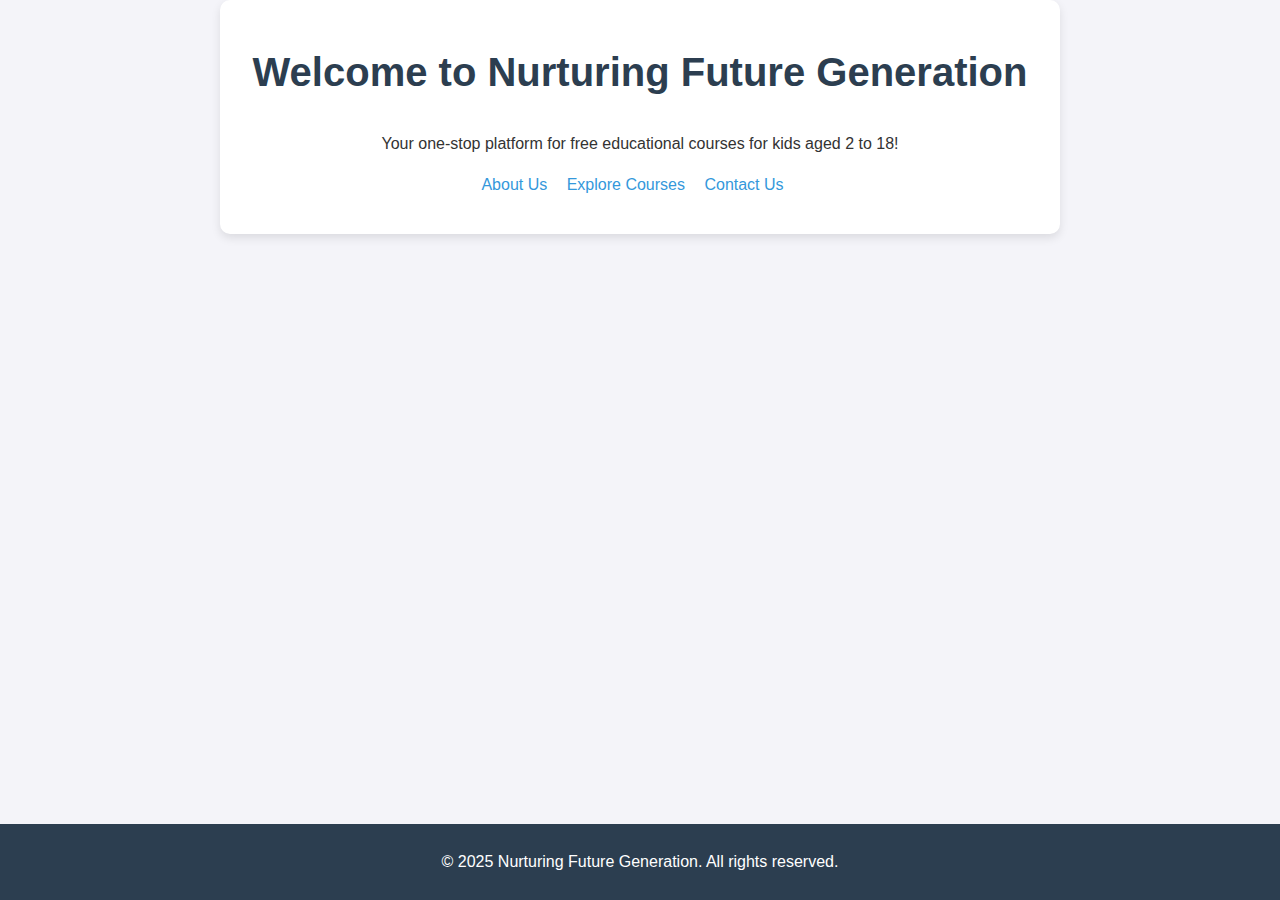
<file: index.html>
<!DOCTYPE html>
<html lang="en">
<head>
    <meta charset="UTF-8">
    <meta name="viewport" content="width=device-width, initial-scale=1.0">
    <meta name="description" content="Nurturing Future Generation - Free Educational Courses for Kids.">
    <title>Nurturing Future Generation</title>
    <link rel="stylesheet" href="styles.css">
</head>
<body>

    <div class="container">
        <h1>Welcome to Nurturing Future Generation</h1>
        <p>Your one-stop platform for free educational courses for kids aged 2 to 18!</p>
        
        <ul>
            <li><a href="about.html">About Us</a></li>
            <li><a href="courses.html">Explore Courses</a></li>
            <li><a href="contact.html">Contact Us</a></li>
        </ul>
    </div>

    <footer>
        <p>&copy; 2025 Nurturing Future Generation. All rights reserved.</p>
    </footer>

</body>
</html>
</file>
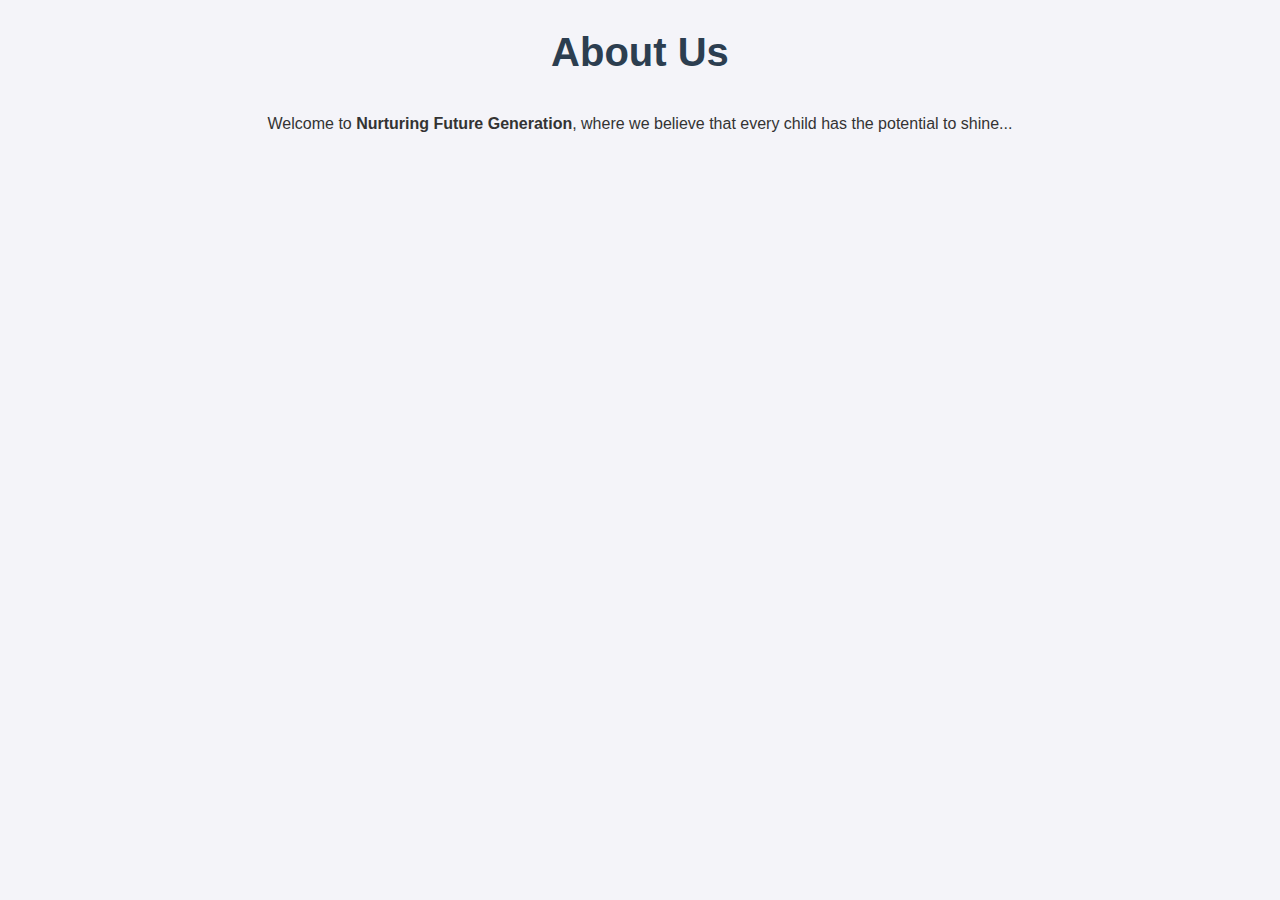
<file: about.html>
<!DOCTYPE html>
<html>
<head>
    <title>About Us | Nurturing Future Generation</title>
    <link rel="stylesheet" href="styles.css">
</head>
<body>
    <h1>About Us</h1>
    <p>Welcome to <strong>Nurturing Future Generation</strong>, where we believe that every child has the potential to shine...</p>
</body>
</html>
</file>
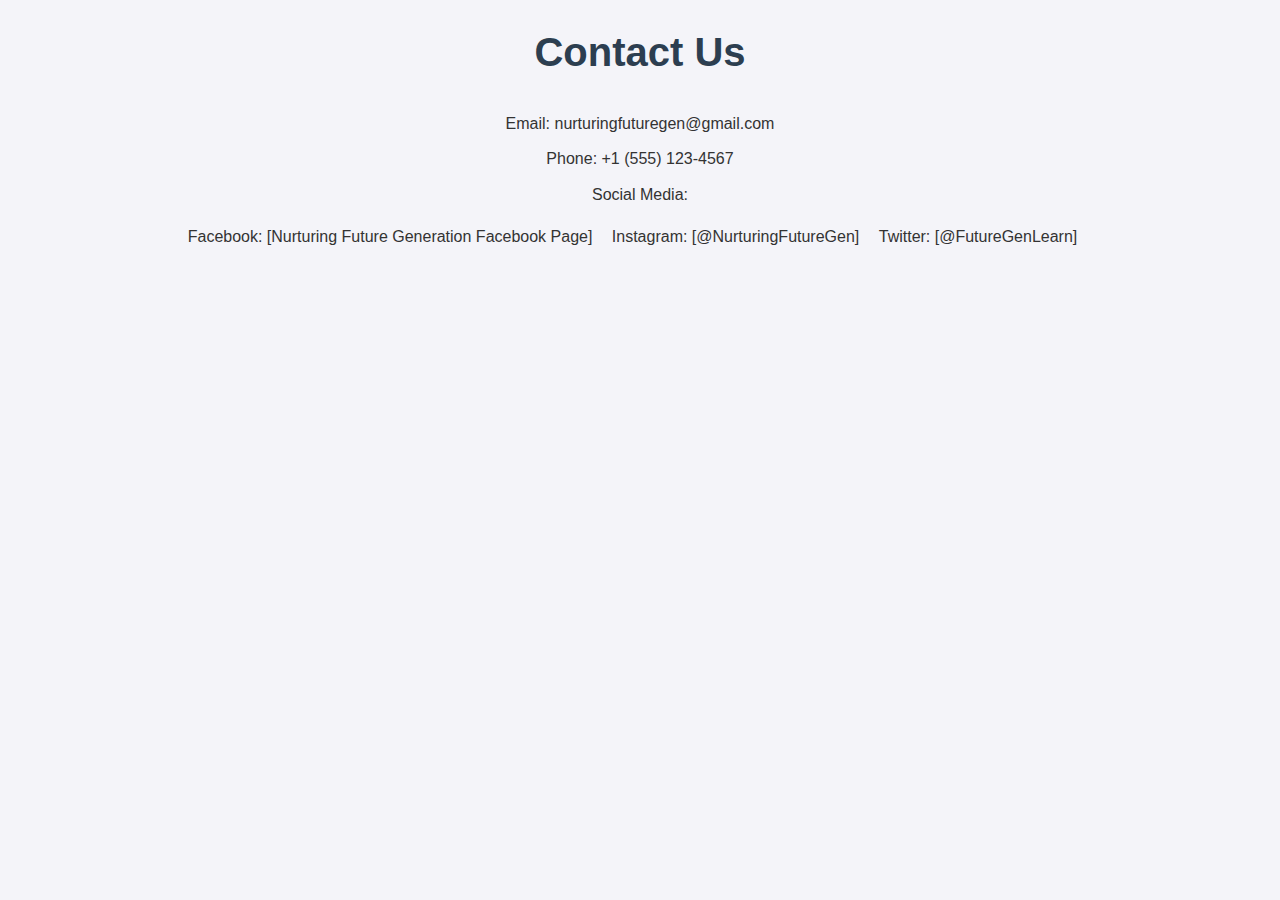
<file: contact.html>
<!DOCTYPE html>
<html>
<head>
    <title>Contact Us | Nurturing Future Generation</title>
    <link rel="stylesheet" href="styles.css">
</head>
<body>
    <h1>Contact Us</h1>
    <p>Email: nurturingfuturegen@gmail.com</p>
    <p>Phone: +1 (555) 123-4567</p>
    <p>Social Media:</p>
    <ul>
        <li>Facebook: [Nurturing Future Generation Facebook Page]</li>
        <li>Instagram: [@NurturingFutureGen]</li>
        <li>Twitter: [@FutureGenLearn]</li>
    </ul>
</body>
</html>
</file>
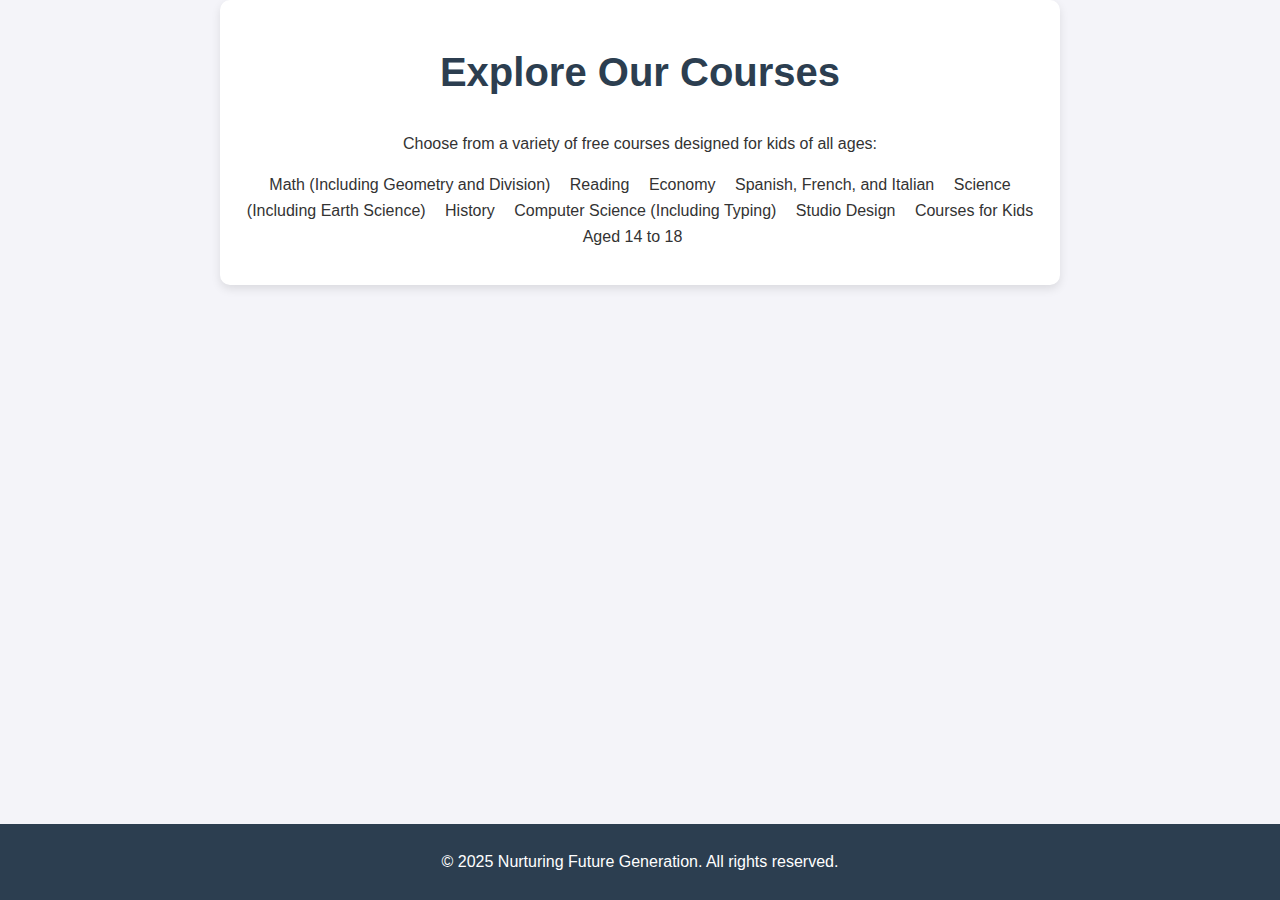
<file: courses.html>
<!DOCTYPE html>
<html lang="en">
<head>
    <meta charset="UTF-8">
    <meta name="viewport" content="width=device-width, initial-scale=1.0">
    <meta name="description" content="Explore Our Free Courses - Nurturing Future Generation">
    <title>Explore Courses - Nurturing Future Generation</title>
    <link rel="stylesheet" href="styles.css">
</head>
<body>

    <div class="container">
        <h1>Explore Our Courses</h1>
        <p>Choose from a variety of free courses designed for kids of all ages:</p>
        <ul>
            <li>Math (Including Geometry and Division)</li>
            <li>Reading</li>
            <li>Economy</li>
            <li>Spanish, French, and Italian</li>
            <li>Science (Including Earth Science)</li>
            <li>History</li>
            <li>Computer Science (Including Typing)</li>
            <li>Studio Design</li>
            <li>Courses for Kids Aged 14 to 18</li>
        </ul>
    </div>

    <footer>
        <p>&copy; 2025 Nurturing Future Generation. All rights reserved.</p>
    </footer>

</body>
</html>
</file>
<file: styles.css>
body {
    font-family: Arial, sans-serif;
    margin: 0;
    padding: 0;
    background-color: #f4f4f9;
    color: #333;
    line-height: 1.6;
}

h1 {
    text-align: center;
    margin-top: 20px;
    font-size: 2.5rem;
    color: #2c3e50;
}

p {
    max-width: 800px;
    margin: 10px auto;
    padding: 0 20px;
    text-align: center;
}

ul {
    list-style: none;
    padding: 0;
    text-align: center;
}

ul li {
    display: inline;
    margin-right: 15px;
}

a {
    text-decoration: none;
    color: #3498db;
}

a:hover {
    text-decoration: underline;
}

.container {
    max-width: 800px;
    margin: 0 auto;
    padding: 20px;
    background: #ffffff;
    border-radius: 10px;
    box-shadow: 0 4px 10px rgba(0, 0, 0, 0.1);
}

footer {
    background: #2c3e50;
    color: #ffffff;
    text-align: center;
    padding: 15px 0;
    position: fixed;
    bottom: 0;
    width: 100%;
}
</file>
